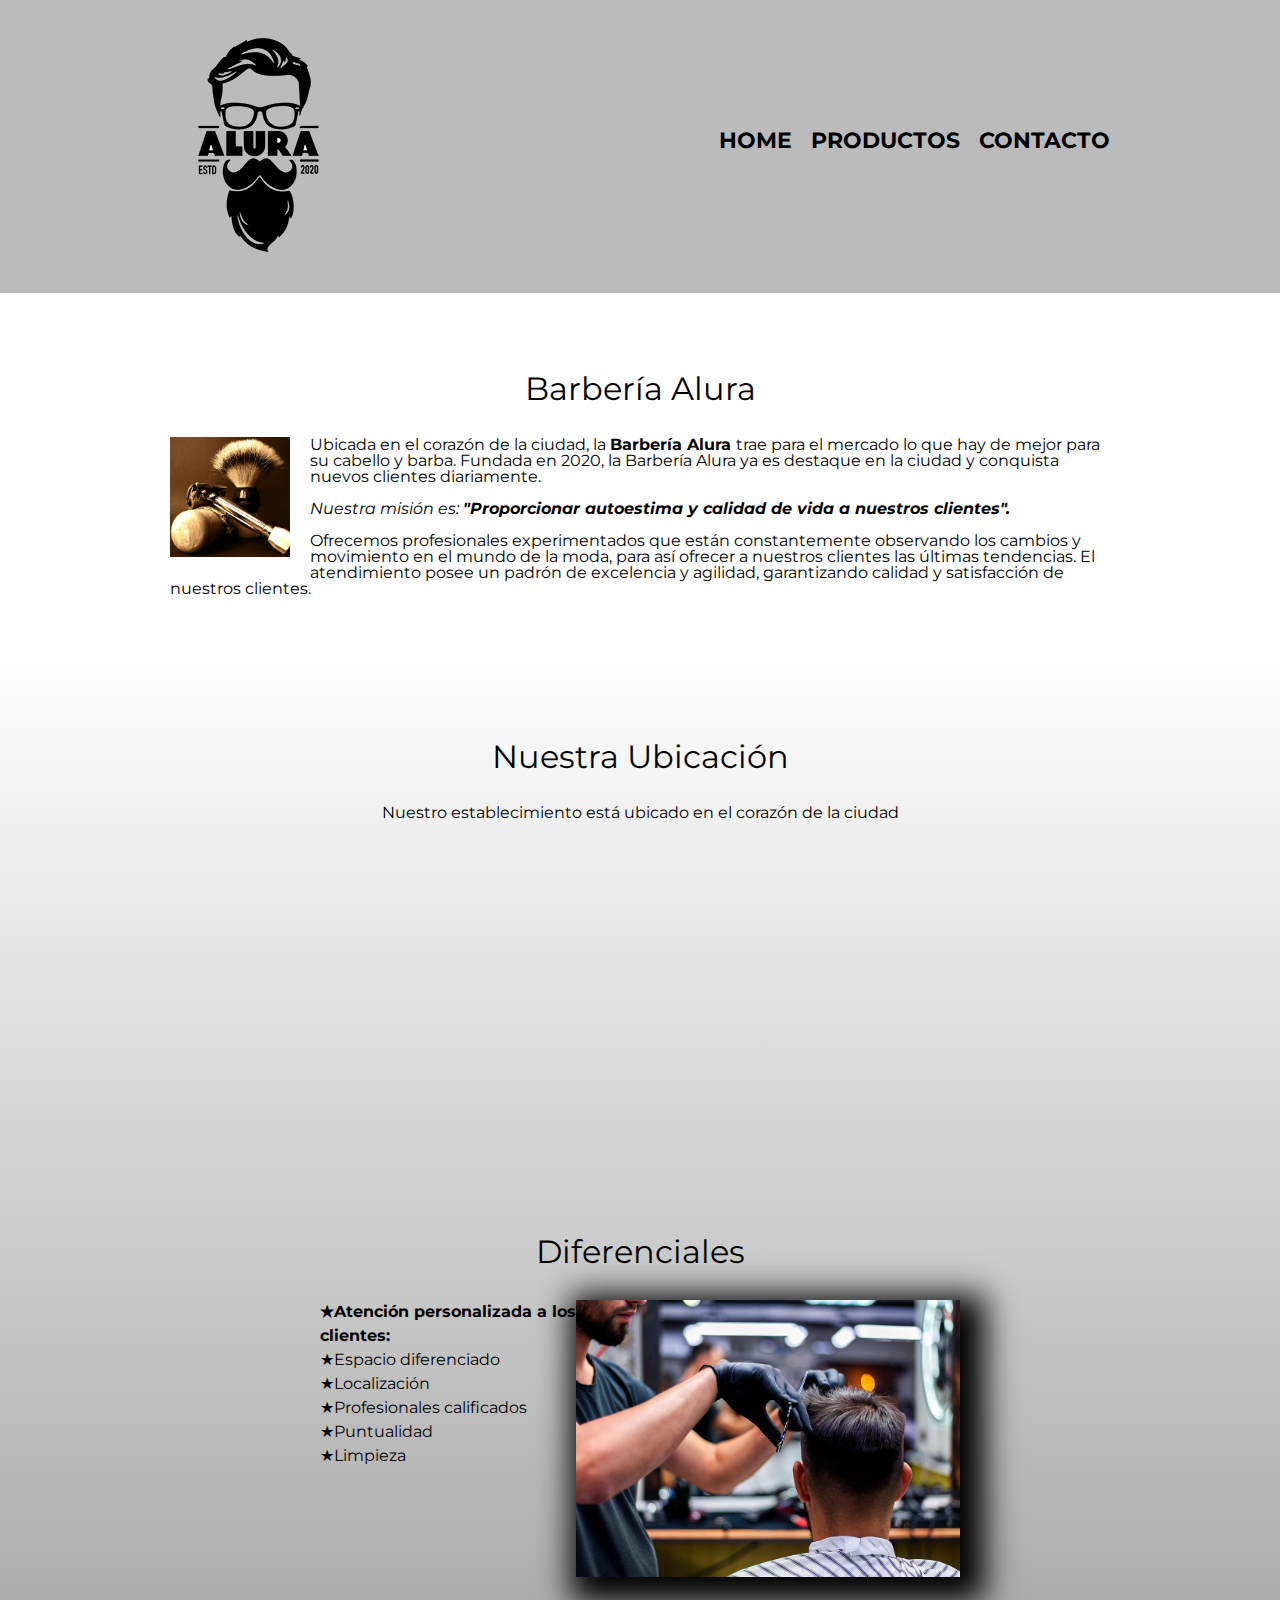
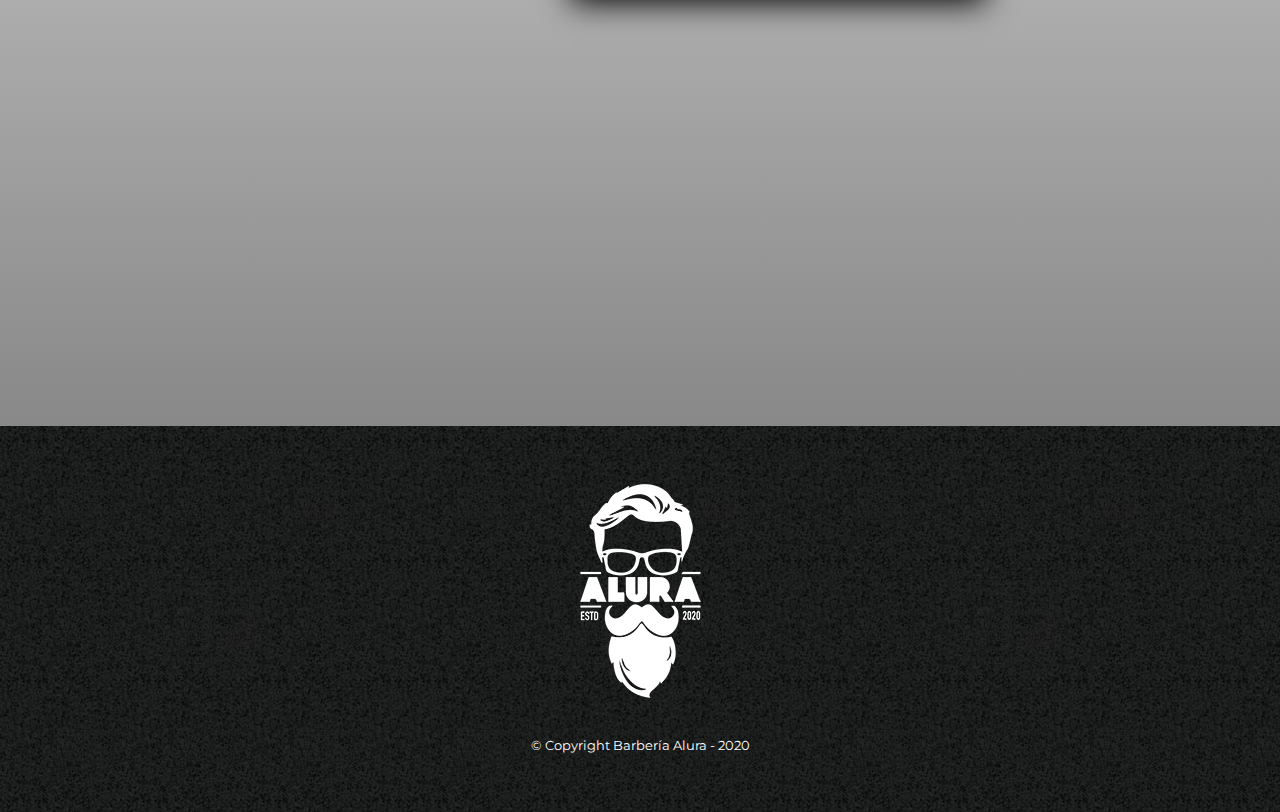
<file: index.html>
<!DOCTYPE html>
<html lang="en">
<head>
    <meta charset="UTF-8">
    <meta http-equiv="X-UA-Compatible" content="IE=edge">
    <meta name="viewport" content="width=device-width, initial-scale=1.0">
    <title>Document</title>
    <link rel="stylesheet" href="reset.css">
    <link rel="stylesheet" href="style.css">
    <link href="https://fonts.googleapis.com/css2?family=Montserrat:wght@300&display=swap" rel="stylesheet">
</head>
<body>
    
    <header>
        <div class="caja">
            <h1><img src="imagenes/logo.png" alt="Logo de la Barbería Alura"></h1>

            <nav>
                <ul>
                    <li><a href="index.html">Home</a></li>
                    <li><a href="productos.html">Productos</a></li>
                    <li><a href="contacto.html">Contacto</a></li>
                </ul>
            </nav>
        </div>
    </header>


      <!-- <img class="bar" src="bar.jpg" alt="Img-Principal"> -->

      <main>

        <section class="principal">

            <h2 class="titulo-principal"> Barbería Alura </h2>

            <img class="utensilios" src="imagenes/utensilios.jpg" alt="utensilios">
            
            <p> Ubicada en el corazón de la ciudad, la <strong> Barbería Alura </strong> trae para el mercado lo que hay de mejor para su cabello y barba. Fundada en 2020, la Barbería Alura ya es destaque en la ciudad y conquista nuevos clientes diariamente. </p>
            <p> <em> Nuestra misión es: <strong> "Proporcionar autoestima y calidad de vida a nuestros clientes".</strong> </em> </p>
            <p> Ofrecemos profesionales experimentados que están constantemente observando los cambios y movimiento en el mundo de la moda, para así ofrecer a nuestros clientes las últimas tendencias. El atendimiento posee un padrón de excelencia y agilidad, garantizando calidad y satisfacción de nuestros clientes. </p>
        </section>
        
            

                <section class="mapa">
                    <h3 class="titulo-principal">Nuestra Ubicación</h3>
                    <p>Nuestro establecimiento está ubicado en el corazón de la ciudad</p>

                    <div class="mapa-contenido">
                    <iframe src="https://www.google.com/maps/embed?pb=!1m18!1m12!1m3!1d34784.869470159!2d-46.65499870427411!3d-23.593248407555798!2m3!1f0!2f0!3f0!3m2!1i1024!2i768!4f13.1!3m3!1m2!1s0x94ce5a2b2ed7f3a1%3A0xab35da2f5ca62674!2sCaelum%20-%20Education%20and%20Innovation!5e0!3m2!1ses-419!2sbr!4v1602972945026!5m2!1ses-419!2sbr" width="100%" height="300" frameborder="0" style="border:0;" allowfullscreen="" aria-hidden="false" tabindex="0"></iframe>
                    </div>
                
                    <section class="diferenciales">
                        <h2 class="titulo-principal">Diferenciales</h2>
        
                        <div class="contenido-d">
                        <ul class="lista">
                            <li class="items">Atención personalizada a los clientes:</li>
                            <li class="items">Espacio diferenciado</li>
                            <li class="items">Localización</li>
                            <li class="items">Profesionales calificados</li>
                            <li class="items">Puntualidad</li>
                            <li class="items">Limpieza</li>
                        </ul><img src="imagenes/otro.jpg" class="imagenDiferenciales">
                        </div>
                    </section>
                 
                 <div class="video">
                    <iframe width="560" height="315" src="https://www.youtube.com/embed/wcVVXUV0YUY" frameborder="0" allow="accelerometer; autoplay; clipboard-write; encrypted-media; gyroscope; picture-in-picture" allowfullscreen></iframe>
                </div>
      </main>

        <footer>
            <img src="imagenes/logo-blanco.png" alt="Logo de la Barbería Alura">
            <p class="copyright">&copy; Copyright Barbería Alura - 2020</p>
        </footer>
        </section>

</body>
</html>
</file>
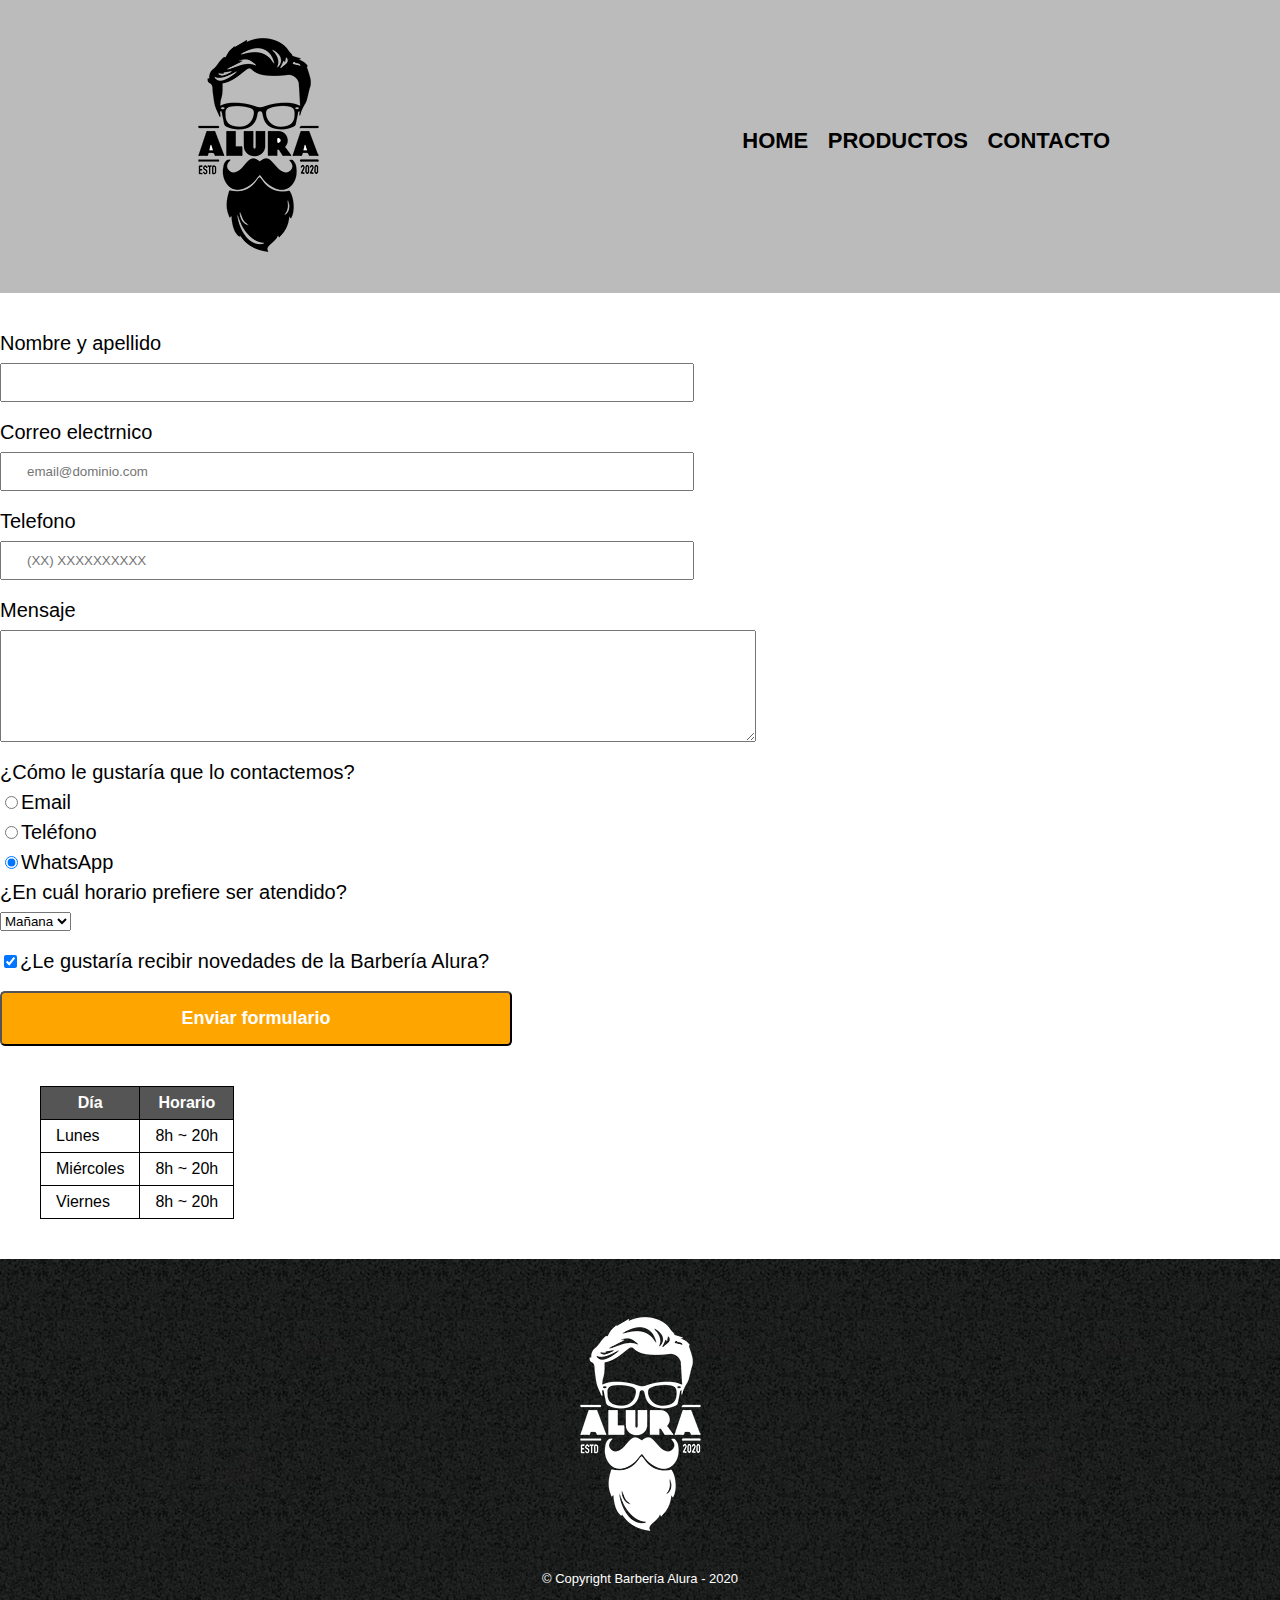
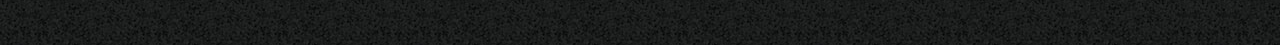
<file: Contacto.html>
<!DOCTYPE html>
<html>
    <head>
        <meta charset="UTF-8">
        <title>Contacto - Barbería Alura</title>
        <link rel="stylesheet" href="reset.css">
        <link rel="stylesheet" href="style.css">
    </head>
    <body>
        <header>
            <div class="caja">
                <h1><img src="imagenes/logo.png" alt="Logo de la Barbería Alura"></h1>

                <nav>
                    <ul>
                        <li><a href="index.html">Home</a></li>
                        <li><a href="productos.html">Productos</a></li>
                        <li><a href="contacto.html">Contacto</a></li>
                    </ul>
                </nav>
            </div>
        </header>

        <main>
            <form>
                <label for="nombreApellido">Nombre y apellido</label>
                <input type="text" id="nombreApellido" class="input-padron" required>

                <label for="correo">Correo electrnico </label>
                <input type="email" id="correo" class="input-padron" required placeholder="email@dominio.com">

                <label for="Telefono"> Telefono </label>
                <input type="tel" id="Telefono" class="input-padron" required placeholder="(XX) XXXXXXXXXX">

                <label for="Mensaje">Mensaje</label>
                <textarea id="Mensajes" class="input-padron"></textarea required>

                

                <fieldset>
                    <legend>¿Cómo le gustaría que lo contactemos?</legend>
                
                    <label for="radio-email" ><input type="radio" name="contacto" value="email" id="radio-email" >Email</label>
                
                    <label for="radio-telefono"><input type="radio" name="contacto" value="telefono" id="radio-telefono">Teléfono</label>
                
                    <label for="radio-whatsapp"><input type="radio" name="contacto" value="whatsapp" id="radio-whatsapp" checked>WhatsApp</label>
                
                </fieldset>

                <fieldset>
                    <legend>¿En cuál horario prefiere ser atendido?</legend>
                    <select>
                        <option>Mañana</option>
                        <option>Tarde</option>
                        <option>Noche</option>
                    </select>
                </fieldset>

                <label class="checkbox"><input type="checkbox" checked>¿Le gustaría recibir novedades de la Barbería Alura?</label>    
                
                <input type="submit" value="Enviar formulario" class="enviar">

                <table>
                    <thead>
                        <tr>
                            <th>Día</th>
                            <th>Horario</th>
                        </tr>
                    </thead>
                    <tbody>
                        <tr>
                            <td>Lunes</td>
                            <td>8h ~ 20h</td>
                        </tr>
                        <tr>
                            <td>Miércoles</td>
                            <td>8h ~ 20h</td>
                        </tr>
                        <tr>
                            <td>Viernes</td>
                            <td>8h ~ 20h</td>
                        </tr>
                    </tbody>
                </table>
                
            </form>
        </main>

        <footer>
            <img src="imagenes/logo-blanco.png" alt="Logo de la Barbería Alura">
            <p class="copyright">&copy; Copyright Barbería Alura - 2020</p>
        </footer>
    </body>
</html>
</file>
<file: style.css>
body {
    font-family: 'Montserrat', sans-serif;
}

header {
    background-color: #BBBBBB;
    padding: 20px 0;
}

.caja {
    width: 940px;
    position: relative;
    margin: 0 auto;
}

nav {
    position: absolute;
    top:110px;
    right: 0;
}

nav li{
    display: inline;
    margin: 0 0 0 15px;
}


nav a {
    text-transform: uppercase;
    color: #000000;
    font-weight: bold;
    font-size: 22px;
    text-decoration: none;
}

nav a:hover{
    color: #c78c19;
    text-decoration: underline;
}

/* Hola */

.productos{
    width: 940px;
    margin: 0 auto;
    padding: 50px;
}

.productos li{
    display: inline-block;
    text-align: center;
    width: 30%;
    vertical-align: top;
    margin: 0 1.5%;
    padding: 30px 20px;
    box-sizing: border-box;
    border: 2px solid #000000;
    border-radius: 10px;
}

.productos li:hover{
    border-color:#c78c19;
}

.productos li:active{
    border-color:#088c19;
}

.productos h2{
    font-size: 30px;
    font-weight: bold;
}

.productos li:hover h2{
    font-size: 33px;
}

.producto-descripcion{
    font-size: 18px;
}

.producto-precio{
    font-size: 20px;
    font-weight: bold;
    margin-top:10px;
}

footer{
    text-align: center;
    background: url(imagenes/bg.jpg);
    padding:40px;
}

.copyright{
    color:#FFFFFF;
    font-size: 13px;
    margin:20px;
}

form {
    margin: 40px  0;
}

#Mensajes{ 
    width: 55%;
    height: 90px;
}

form label, form legend {
    display:block;
    font-size: 20px;
    margin: 0 0 10px;
}

.input-padron {
    display: block;
    margin: 0 0 20px;
    padding: 10px 25px;
    width: 50%;
}

.checkbox {
    margin: 20px 0;
}

.enviar {
    width: 40%;
    padding: 15px 0;
    font-size: 18px;
    font-weight: bold;
    color: #FFFFFF;
    background-color: orange;
    border-radius: 5px;
    transition: 1s all;
    cursor: pointer;
}

.enviar:hover{
    background-color: darkorange;
    transform: scale(1.05);
}

table {
    margin: 40px 40px;
}

thead {
    background: #555555;
    color: white;
    font-weight: bold;
}

td, th {
    border: 1px solid #000000;
    padding: 8px 15px;
}

/* Para nuestro home*/

.bar {
    width: 100%;
    height: auto;
    margin: 1em auto;
}

.principal {
    padding: 3em 0;
    background: #FEFEFE;
    width: 940px;
    margin: 0 auto;
}

.titulo-principal {
    text-align: center;
    font-size: 2em;
    margin: 1em 1em 1em;
}

.principal p {
    margin: 0 0 1em;
}

.principal strong {
    font-weight: bold;
}

.principal em {
    font-style: italic;
}

.utensilios {
    width: 120px;
    float: left;
    margin: 0 20px 20px 0;
}

.imagenDiferenciales {
    width: 60%;
}

.imagenDiferenciales{
   
    transition: 400ms;
    box-shadow: 10px 10px 30px 15px #000000;
}

.imagenDiferenciales:hover{
    opacity: 0.3;
}

.mapa {
    padding: 3em 0;
    background: linear-gradient(#fefefe, #888888);
}

.mapa p {
    margin: 0 0 2em;
    text-align: center;
}

.mapa-contenido {
    width: 940px;
    margin: 0 auto;
}

.diferenciales {
    padding: 3em 0;
    /* background: #888888; */
}

.contenido-d {
    width: 640px;
    margin: 0 auto;
}

.lista {
    width: 40%;
    display: inline-block;
    vertical-align: top;
}

.items{
    line-height: 1.5;
}

.items:before{
    content:"★"
}

.items:first-child {
    font-weight: bold;
}

.video {
    width: 560px;
    margin: 1em auto;
}
</file>
